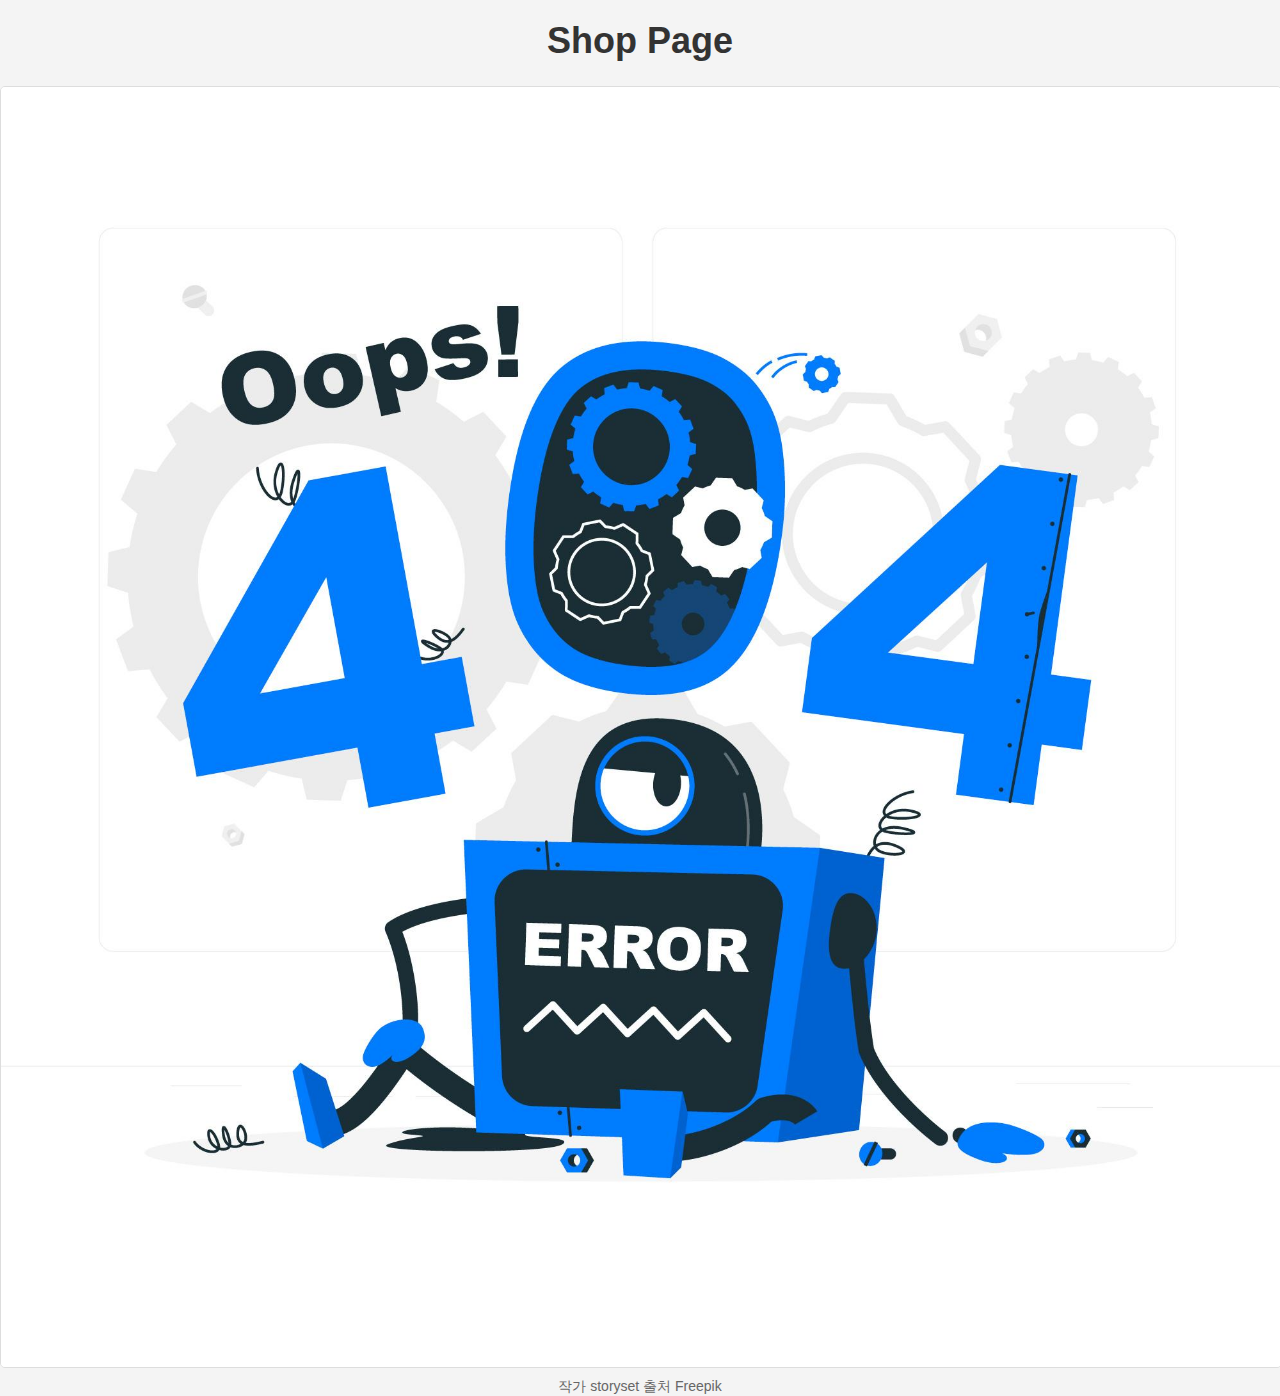
<file: pages/shop.html>
<!-- shop.html -->
<!DOCTYPE html>
<html>

<head>
  <link href="../styles/shop.css" rel="stylesheet" type="text/css" />

</head>

<body>
  <h1>Shop Page</h1>
  <img src="../img/404image.jpg" class="shop-image" alt="Running" onclick="redirectToHomePage()" />
  <a
    href="https://kr.freepik.com/free-vector/oops-404-error-with-a-broken-robot-concept-illustration_8030430.htm#query=%EC%9B%B9%20404&position=2&from_view=keyword&track=ais">작가
    storyset 출처 Freepik</a>
</body>

</html>
</file>
<file: styles/shop.css>
/* shop.css */

/* 전체 페이지 스타일 */
body {
  font-family: Arial, sans-serif;
  background-color: #f4f4f4;
  margin: 0;
  padding: 0;
}

/* h1 태그 스타일 (가운데 정렬) */
h1 {
  text-align: center;
  color: #333; /* 헤더 텍스트 색상 */
  font-size: 36px; /* 헤더 텍스트 크기 */
  margin-top: 20px; /* 위 여백 설정 */
}

/* 이미지 스타일 */
.shop-image {
  display: block;
  margin: 0 auto; /* 이미지 중앙 정렬 */
  max-width: 100%; /* 이미지가 부모 요소에 맞게 크기를 조절하도록 설정 */
  height: auto;
  border: 1px solid #ddd; /* 이미지 테두리 설정 */
  border-radius: 5px; /* 이미지 모서리 둥글게 설정 */
}

/* 출처 링크 스타일 */
a {
  display: block;
  text-align: center;
  margin-top: 10px;
  color: #666; /* 링크 텍스트 색상 */
  text-decoration: none;
  font-size: 14px;
}

a:hover {
  color: #333; /* 링크 호버 시 텍스트 색상 변경 */
}
</file>
